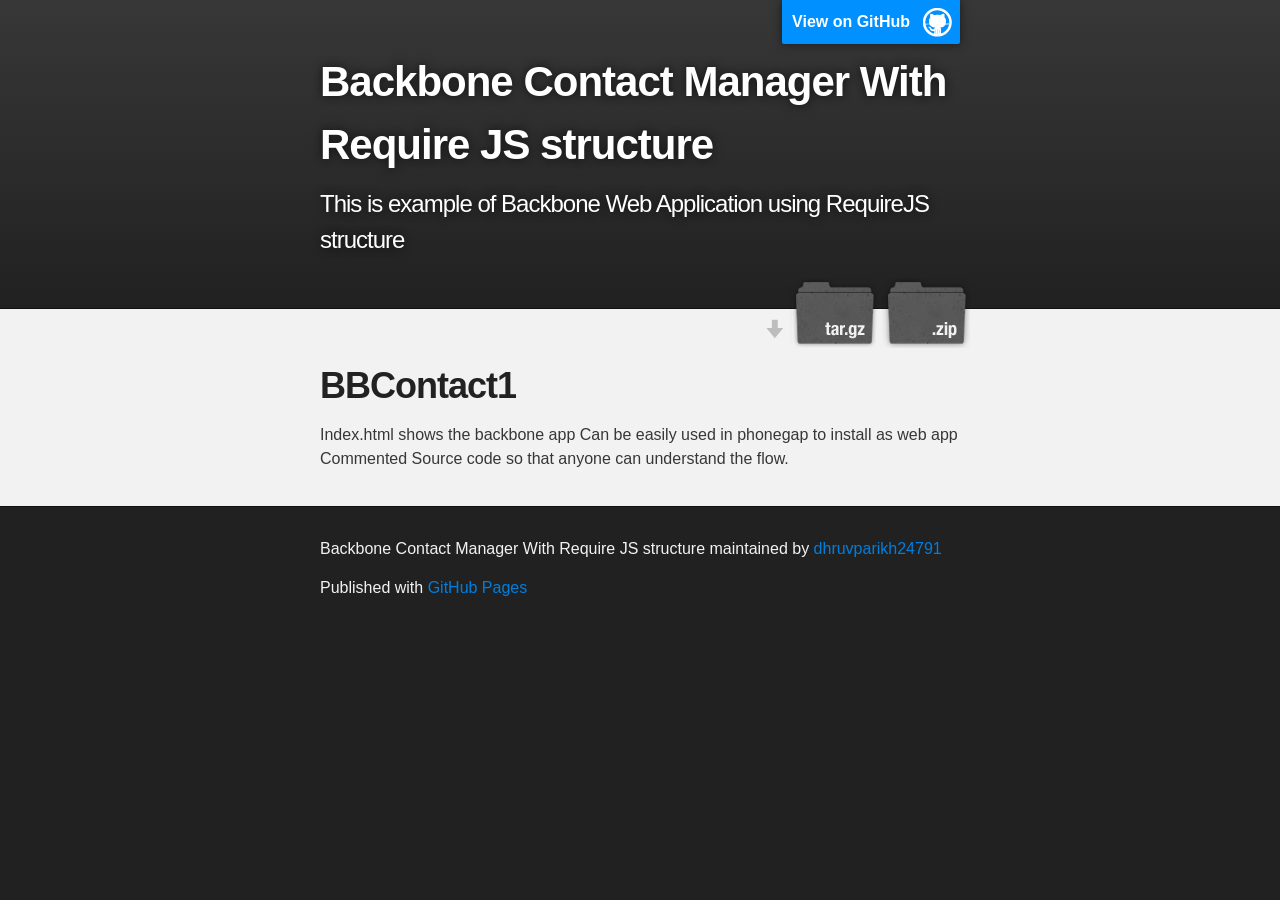
<file: index.html>
<!DOCTYPE html>
<html>

  <head>
    <meta charset='utf-8' />
    <meta http-equiv="X-UA-Compatible" content="chrome=1" />
    <meta name="description" content="Backbone Contact Manager With Require JS structure : This is example of Backbone Web Application using RequireJS structure" />

    <link rel="stylesheet" type="text/css" media="screen" href="stylesheets/stylesheet.css">

    <title>Backbone Contact Manager With Require JS structure</title>
  </head>

  <body>

    <!-- HEADER -->
    <div id="header_wrap" class="outer">
        <header class="inner">
          <a id="forkme_banner" href="https://github.com/dhruvparikh24791/BBContact1">View on GitHub</a>

          <h1 id="project_title">Backbone Contact Manager With Require JS structure</h1>
          <h2 id="project_tagline">This is example of Backbone Web Application using RequireJS structure</h2>

            <section id="downloads">
              <a class="zip_download_link" href="https://github.com/dhruvparikh24791/BBContact1/zipball/master">Download this project as a .zip file</a>
              <a class="tar_download_link" href="https://github.com/dhruvparikh24791/BBContact1/tarball/master">Download this project as a tar.gz file</a>
            </section>
        </header>
    </div>

    <!-- MAIN CONTENT -->
    <div id="main_content_wrap" class="outer">
      <section id="main_content" class="inner">
        <h1>
<a name="bbcontact1" class="anchor" href="#bbcontact1"><span class="octicon octicon-link"></span></a>BBContact1</h1>

<p>Index.html shows the backbone app
Can be easily used in phonegap to install as web app
Commented Source code so that anyone can understand the flow.</p>
      </section>
    </div>

    <!-- FOOTER  -->
    <div id="footer_wrap" class="outer">
      <footer class="inner">
        <p class="copyright">Backbone Contact Manager With Require JS structure maintained by <a href="https://github.com/dhruvparikh24791">dhruvparikh24791</a></p>
        <p>Published with <a href="http://pages.github.com">GitHub Pages</a></p>
      </footer>
    </div>

              <script type="text/javascript">
            var gaJsHost = (("https:" == document.location.protocol) ? "https://ssl." : "http://www.");
            document.write(unescape("%3Cscript src='" + gaJsHost + "google-analytics.com/ga.js' type='text/javascript'%3E%3C/script%3E"));
          </script>
          <script type="text/javascript">
            try {
              var pageTracker = _gat._getTracker("UA-43364541-1");
            pageTracker._trackPageview();
            } catch(err) {}
          </script>


  </body>
</html>
</file>
<file: stylesheets/stylesheet.css>
/*******************************************************************************
Slate Theme for GitHub Pages
by Jason Costello, @jsncostello
*******************************************************************************/

@import url(pygment_trac.css);

/*******************************************************************************
MeyerWeb Reset
*******************************************************************************/

html, body, div, span, applet, object, iframe,
h1, h2, h3, h4, h5, h6, p, blockquote, pre,
a, abbr, acronym, address, big, cite, code,
del, dfn, em, img, ins, kbd, q, s, samp,
small, strike, strong, sub, sup, tt, var,
b, u, i, center,
dl, dt, dd, ol, ul, li,
fieldset, form, label, legend,
table, caption, tbody, tfoot, thead, tr, th, td,
article, aside, canvas, details, embed,
figure, figcaption, footer, header, hgroup,
menu, nav, output, ruby, section, summary,
time, mark, audio, video {
  margin: 0;
  padding: 0;
  border: 0;
  font: inherit;
  vertical-align: baseline;
}

/* HTML5 display-role reset for older browsers */
article, aside, details, figcaption, figure,
footer, header, hgroup, menu, nav, section {
  display: block;
}

ol, ul {
  list-style: none;
}

blockquote, q {
}

table {
  border-collapse: collapse;
  border-spacing: 0;
}

/*******************************************************************************
Theme Styles
*******************************************************************************/

body {
  box-sizing: border-box;
  color:#373737;
  background: #212121;
  font-size: 16px;
  font-family: 'Myriad Pro', Calibri, Helvetica, Arial, sans-serif;
  line-height: 1.5;
  -webkit-font-smoothing: antialiased;
}

h1, h2, h3, h4, h5, h6 {
  margin: 10px 0;
  font-weight: 700;
  color:#222222;
  font-family: 'Lucida Grande', 'Calibri', Helvetica, Arial, sans-serif;
  letter-spacing: -1px;
}

h1 {
  font-size: 36px;
  font-weight: 700;
}

h2 {
  padding-bottom: 10px;
  font-size: 32px;
  background: url('../images/bg_hr.png') repeat-x bottom;
}

h3 {
  font-size: 24px;
}

h4 {
  font-size: 21px;
}

h5 {
  font-size: 18px;
}

h6 {
  font-size: 16px;
}

p {
  margin: 10px 0 15px 0;
}

footer p {
  color: #f2f2f2;
}

a {
  text-decoration: none;
  color: #007edf;
  text-shadow: none;

  transition: color 0.5s ease;
  transition: text-shadow 0.5s ease;
  -webkit-transition: color 0.5s ease;
  -webkit-transition: text-shadow 0.5s ease;
  -moz-transition: color 0.5s ease;
  -moz-transition: text-shadow 0.5s ease;
  -o-transition: color 0.5s ease;
  -o-transition: text-shadow 0.5s ease;
  -ms-transition: color 0.5s ease;
  -ms-transition: text-shadow 0.5s ease;
}

#main_content a:hover {
  color: #0069ba;
  text-shadow: #0090ff 0px 0px 2px;
}

footer a:hover {
  color: #43adff;
  text-shadow: #0090ff 0px 0px 2px;
}

em {
  font-style: italic;
}

strong {
  font-weight: bold;
}

img {
  position: relative;
  margin: 0 auto;
  max-width: 739px;
  padding: 5px;
  margin: 10px 0 10px 0;
  border: 1px solid #ebebeb;

  box-shadow: 0 0 5px #ebebeb;
  -webkit-box-shadow: 0 0 5px #ebebeb;
  -moz-box-shadow: 0 0 5px #ebebeb;
  -o-box-shadow: 0 0 5px #ebebeb;
  -ms-box-shadow: 0 0 5px #ebebeb;
}

pre, code {
  width: 100%;
  color: #222;
  background-color: #fff;

  font-family: Monaco, "Bitstream Vera Sans Mono", "Lucida Console", Terminal, monospace;
  font-size: 14px;

  border-radius: 2px;
  -moz-border-radius: 2px;
  -webkit-border-radius: 2px;



}

pre {
  width: 100%;
  padding: 10px;
  box-shadow: 0 0 10px rgba(0,0,0,.1);
  overflow: auto;
}

code {
  padding: 3px;
  margin: 0 3px;
  box-shadow: 0 0 10px rgba(0,0,0,.1);
}

pre code {
  display: block;
  box-shadow: none;
}

blockquote {
  color: #666;
  margin-bottom: 20px;
  padding: 0 0 0 20px;
  border-left: 3px solid #bbb;
}

ul, ol, dl {
  margin-bottom: 15px
}

ul li {
  list-style: inside;
  padding-left: 20px;
}

ol li {
  list-style: decimal inside;
  padding-left: 20px;
}

dl dt {
  font-weight: bold;
}

dl dd {
  padding-left: 20px;
  font-style: italic;
}

dl p {
  padding-left: 20px;
  font-style: italic;
}

hr {
  height: 1px;
  margin-bottom: 5px;
  border: none;
  background: url('../images/bg_hr.png') repeat-x center;
}

table {
  border: 1px solid #373737;
  margin-bottom: 20px;
  text-align: left;
 }

th {
  font-family: 'Lucida Grande', 'Helvetica Neue', Helvetica, Arial, sans-serif;
  padding: 10px;
  background: #373737;
  color: #fff;
 }

td {
  padding: 10px;
  border: 1px solid #373737;
 }

form {
  background: #f2f2f2;
  padding: 20px;
}

img {
  width: 100%;
  max-width: 100%;
}

/*******************************************************************************
Full-Width Styles
*******************************************************************************/

.outer {
  width: 100%;
}

.inner {
  position: relative;
  max-width: 640px;
  padding: 20px 10px;
  margin: 0 auto;
}

#forkme_banner {
  display: block;
  position: absolute;
  top:0;
  right: 10px;
  z-index: 10;
  padding: 10px 50px 10px 10px;
  color: #fff;
  background: url('../images/blacktocat.png') #0090ff no-repeat 95% 50%;
  font-weight: 700;
  box-shadow: 0 0 10px rgba(0,0,0,.5);
  border-bottom-left-radius: 2px;
  border-bottom-right-radius: 2px;
}

#header_wrap {
  background: #212121;
  background: -moz-linear-gradient(top, #373737, #212121);
  background: -webkit-linear-gradient(top, #373737, #212121);
  background: -ms-linear-gradient(top, #373737, #212121);
  background: -o-linear-gradient(top, #373737, #212121);
  background: linear-gradient(top, #373737, #212121);
}

#header_wrap .inner {
  padding: 50px 10px 30px 10px;
}

#project_title {
  margin: 0;
  color: #fff;
  font-size: 42px;
  font-weight: 700;
  text-shadow: #111 0px 0px 10px;
}

#project_tagline {
  color: #fff;
  font-size: 24px;
  font-weight: 300;
  background: none;
  text-shadow: #111 0px 0px 10px;
}

#downloads {
  position: absolute;
  width: 210px;
  z-index: 10;
  bottom: -40px;
  right: 0;
  height: 70px;
  background: url('../images/icon_download.png') no-repeat 0% 90%;
}

.zip_download_link {
  display: block;
  float: right;
  width: 90px;
  height:70px;
  text-indent: -5000px;
  overflow: hidden;
  background: url(../images/sprite_download.png) no-repeat bottom left;
}

.tar_download_link {
  display: block;
  float: right;
  width: 90px;
  height:70px;
  text-indent: -5000px;
  overflow: hidden;
  background: url(../images/sprite_download.png) no-repeat bottom right;
  margin-left: 10px;
}

.zip_download_link:hover {
  background: url(../images/sprite_download.png) no-repeat top left;
}

.tar_download_link:hover {
  background: url(../images/sprite_download.png) no-repeat top right;
}

#main_content_wrap {
  background: #f2f2f2;
  border-top: 1px solid #111;
  border-bottom: 1px solid #111;
}

#main_content {
  padding-top: 40px;
}

#footer_wrap {
  background: #212121;
}



/*******************************************************************************
Small Device Styles
*******************************************************************************/

@media screen and (max-width: 480px) {
  body {
    font-size:14px;
  }

  #downloads {
    display: none;
  }

  .inner {
    min-width: 320px;
    max-width: 480px;
  }

  #project_title {
  font-size: 32px;
  }

  h1 {
    font-size: 28px;
  }

  h2 {
    font-size: 24px;
  }

  h3 {
    font-size: 21px;
  }

  h4 {
    font-size: 18px;
  }

  h5 {
    font-size: 14px;
  }

  h6 {
    font-size: 12px;
  }

  code, pre {
    min-width: 320px;
    max-width: 480px;
    font-size: 11px;
  }

}
</file>
